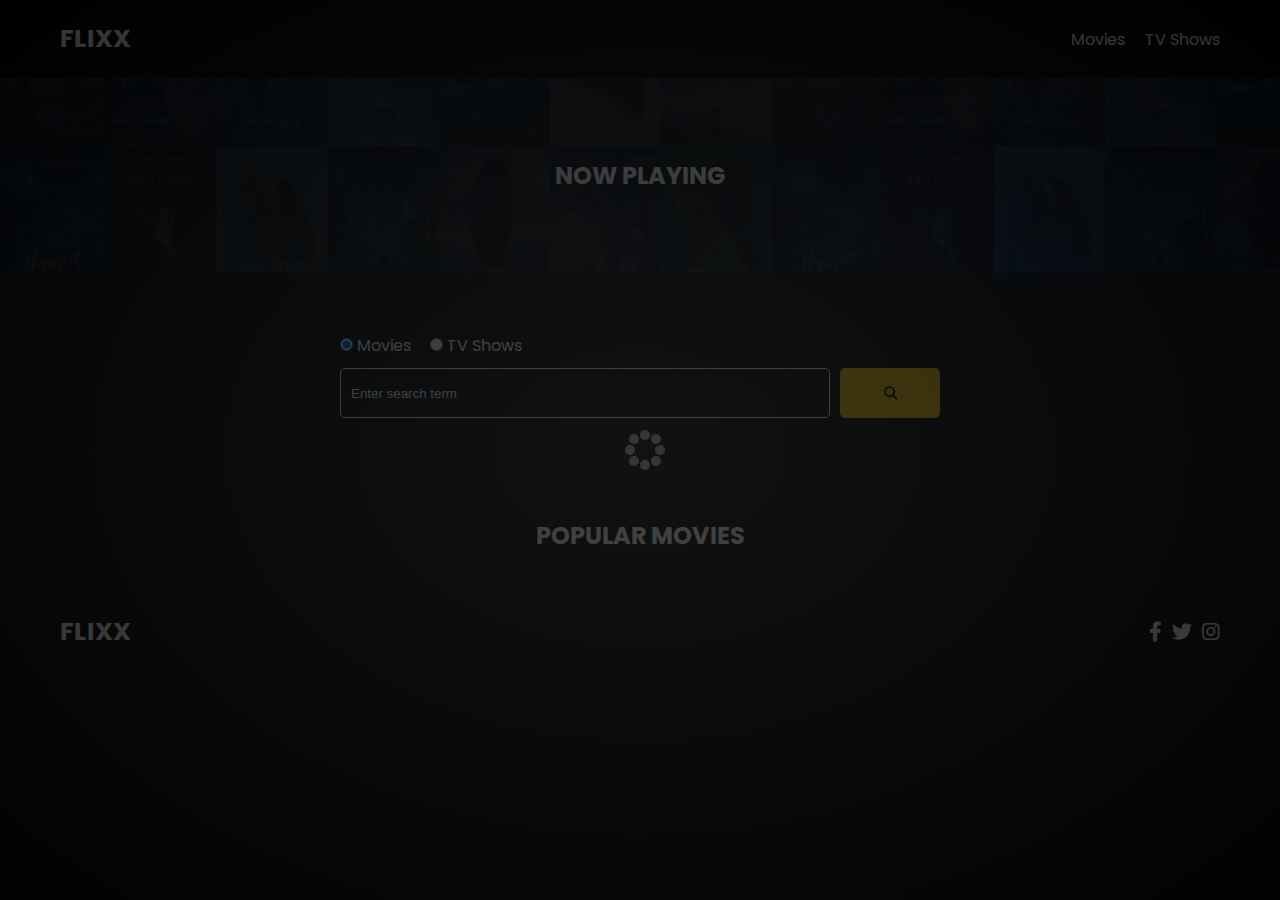
<file: index.html>
<!DOCTYPE html>
<html lang="en">
  <head>
    <meta charset="UTF-8" />
    <meta http-equiv="X-UA-Compatible" content="IE=edge" />
    <meta name="viewport" content="width=device-width, initial-scale=1.0" />
    <link rel="preconnect" href="https://fonts.googleapis.com" />
    <link rel="preconnect" href="https://fonts.gstatic.com" crossorigin />
    <link
      href="https://fonts.googleapis.com/css2?family=Poppins:wght@300;400;700&display=swap"
      rel="stylesheet"
    />
    <link rel="stylesheet" href="lib/swiper.css" />
    <link rel="stylesheet" href="lib/fontawesome.css" />
    <link rel="stylesheet" href="css/style.css" />
    <link rel="stylesheet" href="css/spinner.css" />
    <script src="lib/swiper.js"></script>
    <script src="js/script.js" defer></script>
    <title>Flixx</title>
  </head>
  <body>
    <header class="main-header">
      <div class="container">
        <div class="logo"><a href="/">FLIXX</a></div>
        <nav>
          <ul>
            <li>
              <a class="nav-link" href="/">Movies</a>
            </li>
            <li>
              <a class="nav-link" href="/shows.html">TV Shows</a>
            </li>
          </ul>
        </nav>
      </div>
    </header>

    <!-- Now Playing Section -->
    <section class="now-playing">
      <h2>Now Playing</h2>
      <div class="swiper">
        <div class="swiper-wrapper">
          <!-- <div class="swiper-slide">
            <a href="movie-details.html?id=1">
              <img src="./images/no-image.jpg" alt="Movie Title" />
            </a>
            <h4 class="swiper-rating">
              <i class="fas fa-star text-secondary"></i> 8 / 10
            </h4>
          </div>  -->
        </div>
      </div>
    </section>

    <!-- Search Movies -->
    <section class="search">
      <div class="container">
        <div id="alert"></div>
        <form action="/search.html" class="search-form">
          <!-- movies and shows radio box -->
          <div class="search-radio">
            <input type="radio" id="movie" name="type" value="movie" checked />
            <label for="movies">Movies</label>
            <input type="radio" id="tv" name="type" value="tv" />
            <label for="shows">TV Shows</label>
          </div>
          <div class="search-flex">
            <input
              type="text"
              name="search-term"
              id="search-term"
              placeholder="Enter search term"
            />
            <button class="btn" type="submit">
              <i class="fas fa-search"></i>
            </button>
          </div>
        </form>
      </div>
    </section>

    <!-- Popular Movies -->
    <section class="container">
      <h2>Popular Movies</h2>
      <div id="popular-movies" class="grid">
        <!-- <div class="card">
          <a href="movie-details.html?id=1">
            <img
              src="images/no-image.jpg"
              class="card-img-top"
              alt="Movie Title"
            />
          </a>
          <div class="card-body">
            <h5 class="card-title">Movie Title</h5>
            <p class="card-text">
              <small class="text-muted">Release: XX/XX/XXXX</small>
            </p>
          </div>
        </div>
        <div class="card">
          <a href="movie-details.html?id=1">
            <img
              src="images/no-image.jpg"
              class="card-img-top"
              alt="Movie Title"
            />
          </a>
          <div class="card-body">
            <h5 class="card-title">Movie Title</h5>
            <p class="card-text">
              <small class="text-muted">Release: XX/XX/XXXX</small>
            </p>
          </div>
        </div>
        <div class="card">
          <a href="movie-details.html?id=1">
            <img
              src="images/no-image.jpg"
              class="card-img-top"
              alt="Movie Title"
            />
          </a>
          <div class="card-body">
            <h5 class="card-title">Movie Title</h5>
            <p class="card-text">
              <small class="text-muted">Release: XX/XX/XXXX</small>
            </p>
          </div>
        </div>
        <div class="card">
          <a href="movie-details.html?id=1">
            <img
              src="images/no-image.jpg"
              class="card-img-top"
              alt="Movie Title"
            />
          </a>
          <div class="card-body">
            <h5 class="card-title">Movie Title</h5>
            <p class="card-text">
              <small class="text-muted">Release: XX/XX/XXXX</small>
            </p>
          </div>
        </div>
        <div class="card">
          <a href="movie-details.html?id=1">
            <img
              src="images/no-image.jpg"
              class="card-img-top"
              alt="Movie Title"
            />
          </a>
          <div class="card-body">
            <h5 class="card-title">Movie Title</h5>
            <p class="card-text">
              <small class="text-muted">Release: XX/XX/XXXX</small>
            </p>
          </div>
        </div>
        <div class="card">
          <a href="movie-details.html?id=1">
            <img
              src="images/no-image.jpg"
              class="card-img-top"
              alt="Movie Title"
            />
          </a>
          <div class="card-body">
            <h5 class="card-title">Movie Title</h5>
            <p class="card-text">
              <small class="text-muted">Release: XX/XX/XXXX</small>
            </p>
          </div>
        </div>
        <div class="card">
          <a href="movie-details.html?id=1">
            <img
              src="images/no-image.jpg"
              class="card-img-top"
              alt="Movie Title"
            />
          </a>
          <div class="card-body">
            <h5 class="card-title">Movie Title</h5>
            <p class="card-text">
              <small class="text-muted">Release: XX/XX/XXXX</small>
            </p>
          </div>
        </div>
        <div class="card">
          <a href="movie-details.html?id=1">
            <img
              src="images/no-image.jpg"
              class="card-img-top"
              alt="Movie Title"
            />
          </a>
          <div class="card-body">
            <h5 class="card-title">Movie Title</h5>
            <p class="card-text">
              <small class="text-muted">Release: XX/XX/XXXX</small>
            </p>
          </div>
        </div> -->
      </div>
    </section>

    <!-- Footer -->
    <footer class="main-footer">
      <div class="container">
        <div class="logo"><span>FLIXX</span></div>
        <div class="social-links">
          <a href="https://www.facebook.com" target="_blank"
            ><i class="fab fa-facebook-f"></i
          ></a>
          <a href="https://www.twitter.com" target="_blank"
            ><i class="fab fa-twitter"></i
          ></a>
          <a href="https://www.instagram.com" target="_blank"
            ><i class="fab fa-instagram"></i
          ></a>
        </div>
      </div>
    </footer>

    <div class="spinner"></div>
  </body>
</html>
</file>
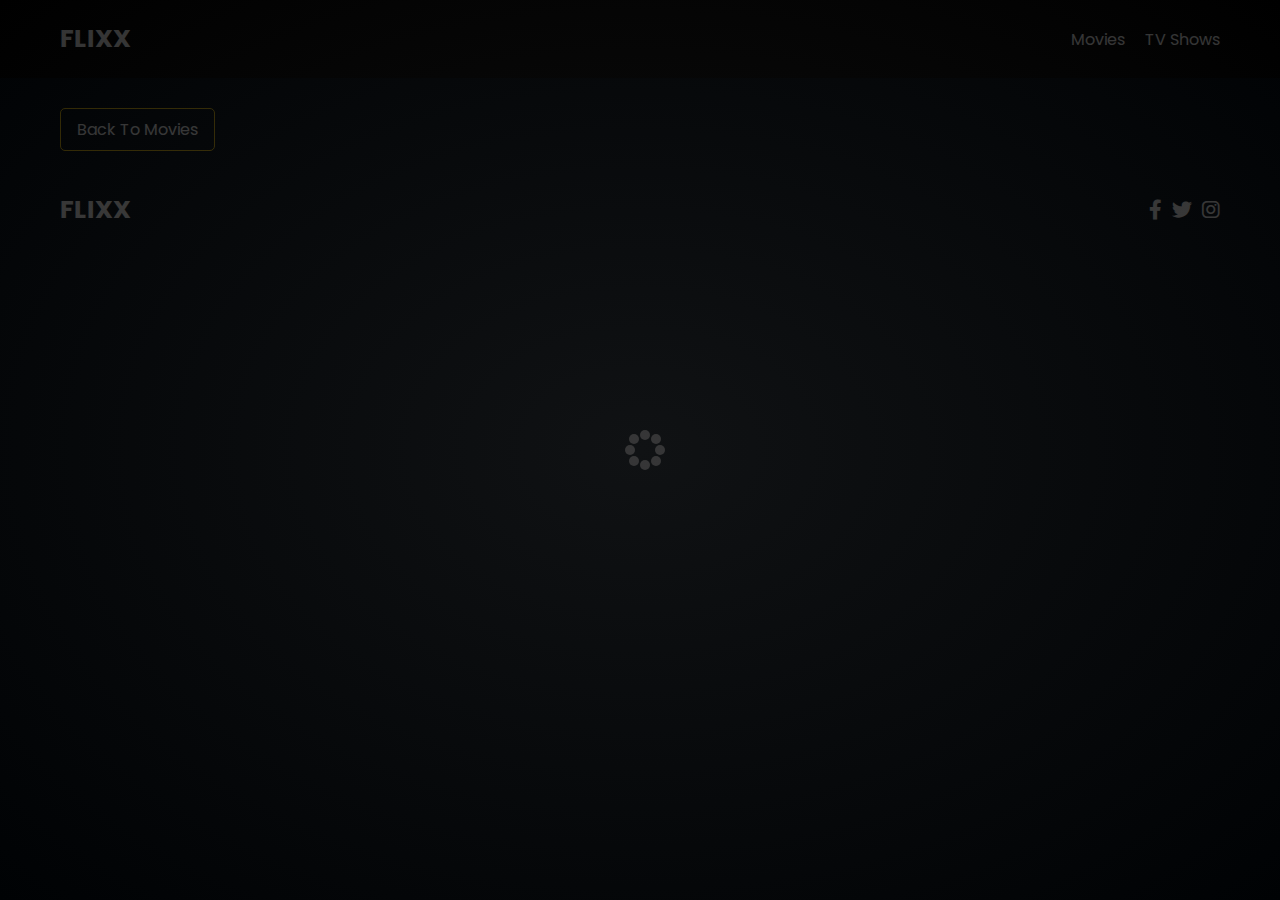
<file: movie-details.html>
<!DOCTYPE html>
<html lang="en">
  <head>
    <meta charset="UTF-8" />
    <meta http-equiv="X-UA-Compatible" content="IE=edge" />
    <meta name="viewport" content="width=device-width, initial-scale=1.0" />
    <link rel="preconnect" href="https://fonts.googleapis.com" />
    <link rel="preconnect" href="https://fonts.gstatic.com" crossorigin />
    <link
      href="https://fonts.googleapis.com/css2?family=Poppins:wght@300;400;700&display=swap"
      rel="stylesheet"
    />
    <link rel="stylesheet" href="lib/fontawesome.css" />
    <link rel="stylesheet" href="css/style.css" />
    <link rel="stylesheet" href="css/spinner.css" />
    <script src="js/script.js" defer></script>
    <title>Flixx | Movie Details</title>
  </head>
  <body>
    <header class="main-header">
      <div class="container">
        <div class="logo"><a href="/">FLIXX</a></div>
        <nav>
          <ul>
            <li>
              <a class="nav-link" href="/">Movies</a>
            </li>
            <li>
              <a class="nav-link" href="/shows.html">TV Shows</a>
            </li>
          </ul>
        </nav>
      </div>
    </header>

    <!-- Movie Details -->
    <section class="container">
      <div class="back">
        <a class="btn" href="index.html">Back To Movies</a>
      </div>
      <!-- Movie Details Output -->
      <div id="movie-details">
        <!-- <div class="details-top">
          <div>
            <img
              src="images/no-image.jpg"
              class="card-img-top"
              alt="Movie Title"
            />
          </div>
          <div>
            <h2>Movie Title</h2>
            <p>
              <i class="fas fa-star text-primary"></i>
              8 / 10
            </p>
            <p class="text-muted">Release Date: XX/XX/XXXX</p>
            <p>
              Lorem ipsum dolor sit amet consectetur adipisicing elit. Maiores
              atque molestiae error debitis provident dolore hic odit, impedit
              sint, voluptatum consectetur assumenda expedita perferendis
              obcaecati veritatis voluptatibus. Voluptatum repellat suscipit,
              quae molestiae cupiditate modi libero dolorem commodi obcaecati!
              Ratione quia corporis recusandae delectus perspiciatis consequatur
              ipsam. Cumque omnis ad recusandae.
            </p>
            <h5>Genres</h5>
            <ul class="list-group">
              <li>Genre 1</li>
              <li>Genre 2</li>
              <li>Genre 3</li>
            </ul>
            <a href="#" target="_blank" class="btn">Visit Movie Homepage</a>
          </div>
        </div>
        <div class="details-bottom">
          <h2>Movie Info</h2>
          <ul>
            <li><span class="text-secondary">Budget:</span> $1,000,000</li>
            <li><span class="text-secondary">Revenue:</span> $2,000,000</li>
            <li><span class="text-secondary">Runtime:</span> 90 minutes</li>
            <li><span class="text-secondary">Status:</span> Released</li>
          </ul>
          <h4>Production Companies</h4>
          <div class="list-group">Company 1, Company 2, Company 3</div>
        </div> -->
      </div>
    </section>

    <!-- Footer -->
    <footer class="main-footer">
      <div class="container">
        <div class="logo"><span>FLIXX</span></div>
        <div class="social-links">
          <a href="https://www.facebook.com" target="_blank"
            ><i class="fab fa-facebook-f"></i
          ></a>
          <a href="https://www.twitter.com" target="_blank"
            ><i class="fab fa-twitter"></i
          ></a>
          <a href="https://www.instagram.com" target="_blank"
            ><i class="fab fa-instagram"></i
          ></a>
        </div>
      </div>
    </footer>

    <div class="spinner"></div>
  </body>
</html>
</file>
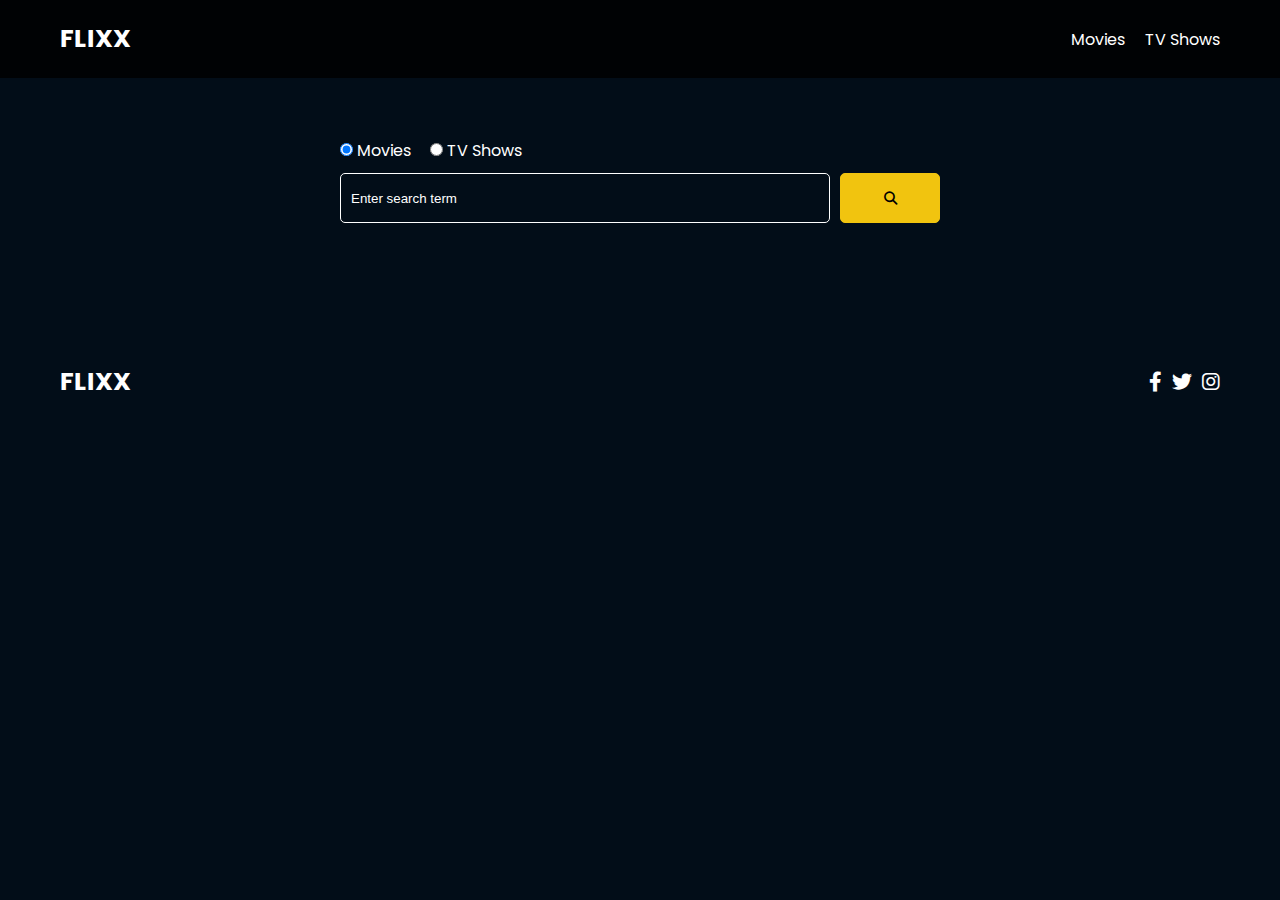
<file: search.html>
<!DOCTYPE html>
<html lang="en">
  <head>
    <meta charset="UTF-8" />
    <meta http-equiv="X-UA-Compatible" content="IE=edge" />
    <meta name="viewport" content="width=device-width, initial-scale=1.0" />
    <link rel="preconnect" href="https://fonts.googleapis.com" />
    <link rel="preconnect" href="https://fonts.gstatic.com" crossorigin />
    <link
      href="https://fonts.googleapis.com/css2?family=Poppins:wght@300;400;700&display=swap"
      rel="stylesheet"
    />
    <link rel="stylesheet" href="lib/fontawesome.css" />
    <link rel="stylesheet" href="css/style.css" />
    <link rel="stylesheet" href="css/spinner.css" />
    <script src="js/script.js" defer></script>
    <title>Flixx | Search Movies & Shows</title>
  </head>
  <body>
    <header class="main-header">
      <div class="container">
        <div class="logo"><a href="/">FLIXX</a></div>
        <nav>
          <ul>
            <li>
              <a class="nav-link" href="/">Movies</a>
            </li>
            <li>
              <a class="nav-link" href="/shows.html">TV Shows</a>
            </li>
          </ul>
        </nav>
      </div>
    </header>

    <!-- Search Movies -->
    <section class="search">
      <div class="container">
        <div id="alert"></div>
        <form action="/search.html" class="search-form">
          <div class="search-radio">
            <input type="radio" id="movie" name="type" value="movie" checked />
            <label for="movies">Movies</label>
            <input type="radio" id="tv" name="type" value="tv" />
            <label for="shows">TV Shows</label>
          </div>
          <div class="search-flex">
            <input
              type="text"
              name="search-term"
              id="search-term"
              placeholder="Enter search term"
            />
            <button class="btn" type="submit">
              <i class="fas fa-search"></i>
            </button>
          </div>
        </form>
      </div>
    </section>

    <!-- Search Results -->
    <section id="search-results-wrapper" class="container">
      <heading id="search-results-heading"></heading>
      <div id="search-results" class="grid">
        <!-- <div class="card">
          <a href="#">
            <img src="images/no-image.jpg" class="card-img-top" alt="" />
          </a>
          <div class="card-body">
            <h5 class="card-title">Movie Or Show Name</h5>
            <p class="card-text">
              <small class="text-muted">Release: XX/XX/XXXX</small>
            </p>
          </div>
        </div>
        <div class="card">
          <a href="#">
            <img src="images/no-image.jpg" class="card-img-top" alt="" />
          </a>
          <div class="card-body">
            <h5 class="card-title">Movie Or Show Name</h5>
            <p class="card-text">
              <small class="text-muted">Release: XX/XX/XXXX</small>
            </p>
          </div>
        </div>
        <div class="card">
          <a href="#">
            <img src="images/no-image.jpg" class="card-img-top" alt="" />
          </a>
          <div class="card-body">
            <h5 class="card-title">Movie Or Show Name</h5>
            <p class="card-text">
              <small class="text-muted">Release: XX/XX/XXXX</small>
            </p>
          </div>
        </div>
        <div class="card">
          <a href="#">
            <img src="images/no-image.jpg" class="card-img-top" alt="" />
          </a>
          <div class="card-body">
            <h5 class="card-title">Movie Or Show Name</h5>
            <p class="card-text">
              <small class="text-muted">Release: XX/XX/XXXX</small>
            </p>
          </div>
        </div>
        <div class="card">
          <a href="#">
            <img src="images/no-image.jpg" class="card-img-top" alt="" />
          </a>
          <div class="card-body">
            <h5 class="card-title">Movie Or Show Name</h5>
            <p class="card-text">
              <small class="text-muted">Release: XX/XX/XXXX</small>
            </p>
          </div>
        </div>
        <div class="card">
          <a href="#">
            <img src="images/no-image.jpg" class="card-img-top" alt="" />
          </a>
          <div class="card-body">
            <h5 class="card-title">Movie Or Show Name</h5>
            <p class="card-text">
              <small class="text-muted">Release: XX/XX/XXXX</small>
            </p>
          </div>
        </div>
        <div class="card">
          <a href="#">
            <img src="images/no-image.jpg" class="card-img-top" alt="" />
          </a>
          <div class="card-body">
            <h5 class="card-title">Movie Or Show Name</h5>
            <p class="card-text">
              <small class="text-muted">Release: XX/XX/XXXX</small>
            </p>
          </div>
        </div>
        <div class="card">
          <a href="#">
            <img src="images/no-image.jpg" class="card-img-top" alt="" />
          </a>
          <div class="card-body">
            <h5 class="card-title">Movie Or Show Name</h5>
            <p class="card-text">
              <small class="text-muted">Release: XX/XX/XXXX</small>
            </p>
          </div>
        </div> -->
      </div>
      <div id="pagination">
        <!-- <div class="pagination">
          <button class="btn btn-primary" id="prev">Prev</button>
          <button class="btn btn-primary" id="next">Next</button>
          <div class="page-counter">Page 1 of 5</div>
        </div> -->
      </div>
    </section>

    <!-- Footer -->
    <footer class="main-footer">
      <div class="container">
        <div class="logo"><span>FLIXX</span></div>
        <div class="social-links">
          <a href="https://www.facebook.com" target="_blank"
            ><i class="fab fa-facebook-f"></i
          ></a>
          <a href="https://www.twitter.com" target="_blank"
            ><i class="fab fa-twitter"></i
          ></a>
          <a href="https://www.instagram.com" target="_blank"
            ><i class="fab fa-instagram"></i
          ></a>
        </div>
      </div>
    </footer>

    <div class="spinner"></div>
  </body>
</html>
</file>
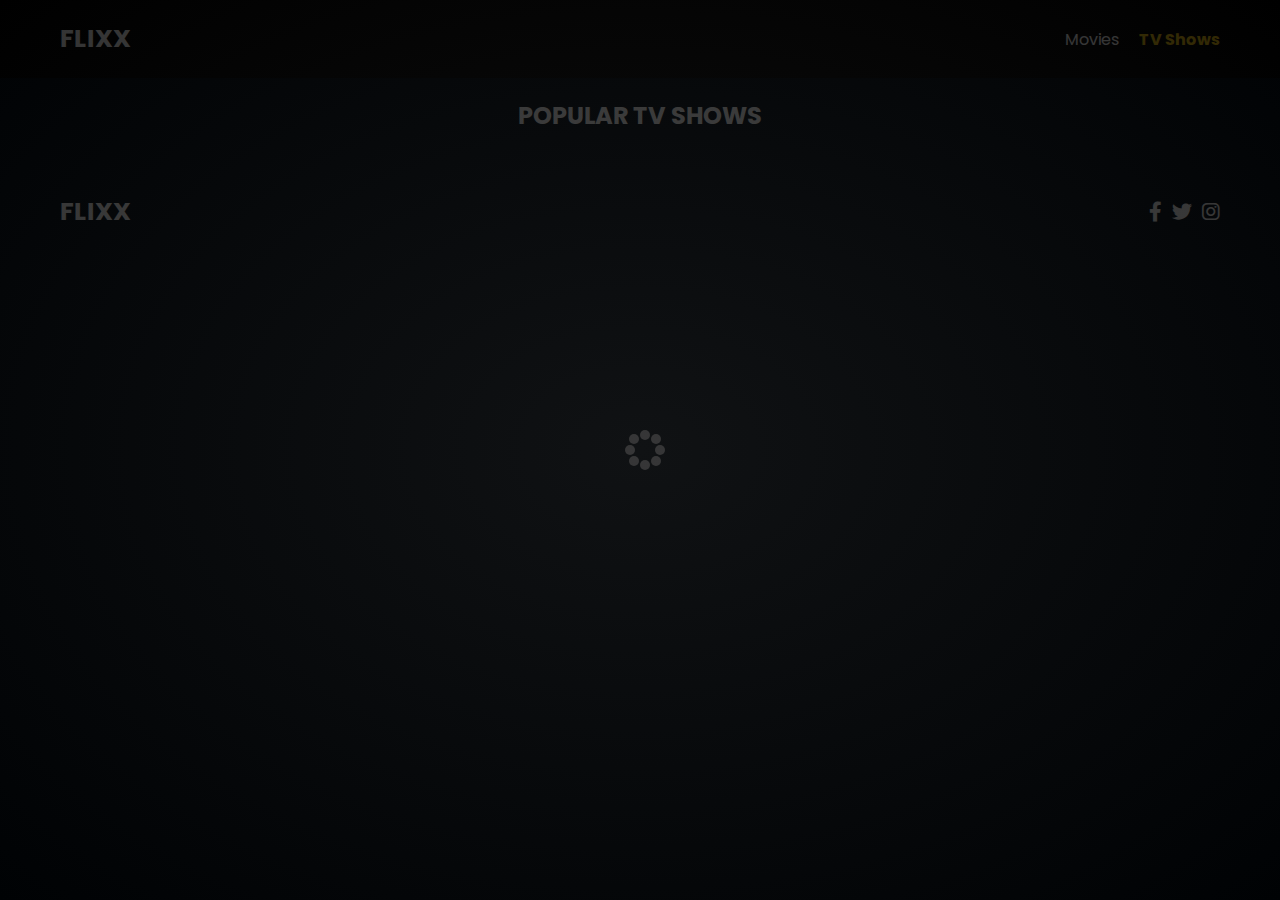
<file: shows.html>
<!DOCTYPE html>
<html lang="en">
  <head>
    <meta charset="UTF-8" />
    <meta http-equiv="X-UA-Compatible" content="IE=edge" />
    <meta name="viewport" content="width=device-width, initial-scale=1.0" />
    <link rel="preconnect" href="https://fonts.googleapis.com" />
    <link rel="preconnect" href="https://fonts.gstatic.com" crossorigin />
    <link
      href="https://fonts.googleapis.com/css2?family=Poppins:wght@300;400;700&display=swap"
      rel="stylesheet"
    />
    <link rel="stylesheet" href="lib/fontawesome.css" />
    <link rel="stylesheet" href="css/style.css" />
    <link rel="stylesheet" href="css/spinner.css" />
    <script src="js/script.js" defer></script>
    <title>Flixx</title>
  </head>
  <body>
    <header class="main-header">
      <div class="container">
        <div class="logo"><a href="/">FLIXX</a></div>
        <nav>
          <ul>
            <li>
              <a class="nav-link" href="/">Movies</a>
            </li>
            <li>
              <a class="nav-link" href="/shows.html">TV Shows</a>
            </li>
          </ul>
        </nav>
      </div>
    </header>

    <!-- Popular TV Shows -->
    <section class="container">
      <h2>Popular TV Shows</h2>
      <div id="popular-shows" class="grid">
        <!-- <div class="card">
          <a href="tv-details.html?id=1">
            <img
              src="images/no-image.jpg"
              class="card-img-top"
              alt="Show Title"
            />
          </a>
          <div class="card-body">
            <h5 class="card-title">Show Title</h5>
            <p class="card-text">
              <small class="text-muted">Aired: XX/XX/XXXX</small>
            </p>
          </div>
        </div>
        <div class="card">
          <a href="tv-details.html?id=1">
            <img
              src="images/no-image.jpg"
              class="card-img-top"
              alt="Show Title"
            />
          </a>
          <div class="card-body">
            <h5 class="card-title">Show Title</h5>
            <p class="card-text">
              <small class="text-muted">Aired: XX/XX/XXXX</small>
            </p>
          </div>
        </div>
        <div class="card">
          <a href="tv-details.html?id=1">
            <img
              src="images/no-image.jpg"
              class="card-img-top"
              alt="Show Title"
            />
          </a>
          <div class="card-body">
            <h5 class="card-title">Show Title</h5>
            <p class="card-text">
              <small class="text-muted">Aired: XX/XX/XXXX</small>
            </p>
          </div>
        </div>
        <div class="card">
          <a href="tv-details.html?id=1">
            <img
              src="images/no-image.jpg"
              class="card-img-top"
              alt="Show Title"
            />
          </a>
          <div class="card-body">
            <h5 class="card-title">Show Title</h5>
            <p class="card-text">
              <small class="text-muted">Aired: XX/XX/XXXX</small>
            </p>
          </div>
        </div>
        <div class="card">
          <a href="tv-details.html?id=1">
            <img
              src="images/no-image.jpg"
              class="card-img-top"
              alt="Show Title"
            />
          </a>
          <div class="card-body">
            <h5 class="card-title">Show Title</h5>
            <p class="card-text">
              <small class="text-muted">Aired: XX/XX/XXXX</small>
            </p>
          </div>
        </div>
        <div class="card">
          <a href="tv-details.html?id=1">
            <img
              src="images/no-image.jpg"
              class="card-img-top"
              alt="Show Title"
            />
          </a>
          <div class="card-body">
            <h5 class="card-title">Show Title</h5>
            <p class="card-text">
              <small class="text-muted">Aired: XX/XX/XXXX</small>
            </p>
          </div>
        </div>
        <div class="card">
          <a href="tv-details.html?id=1">
            <img
              src="images/no-image.jpg"
              class="card-img-top"
              alt="Show Title"
            />
          </a>
          <div class="card-body">
            <h5 class="card-title">Show Title</h5>
            <p class="card-text">
              <small class="text-muted">Aired: XX/XX/XXXX</small>
            </p>
          </div>
        </div>
        <div class="card">
          <a href="tv-details.html?id=1">
            <img
              src="images/no-image.jpg"
              class="card-img-top"
              alt="Show Title"
            />
          </a>
          <div class="card-body">
            <h5 class="card-title">Show Title</h5>
            <p class="card-text">
              <small class="text-muted">Aired: XX/XX/XXXX</small>
            </p>
          </div>
        </div> -->
      </div>
    </section>

    <!-- Footer -->
    <footer class="main-footer">
      <div class="container">
        <div class="logo"><span>FLIXX</span></div>
        <div class="social-links">
          <a href="https://www.facebook.com" target="_blank"
            ><i class="fab fa-facebook-f"></i
          ></a>
          <a href="https://www.twitter.com" target="_blank"
            ><i class="fab fa-twitter"></i
          ></a>
          <a href="https://www.instagram.com" target="_blank"
            ><i class="fab fa-instagram"></i
          ></a>
        </div>
      </div>
    </footer>

    <div class="spinner"></div>
  </body>
</html>
</file>
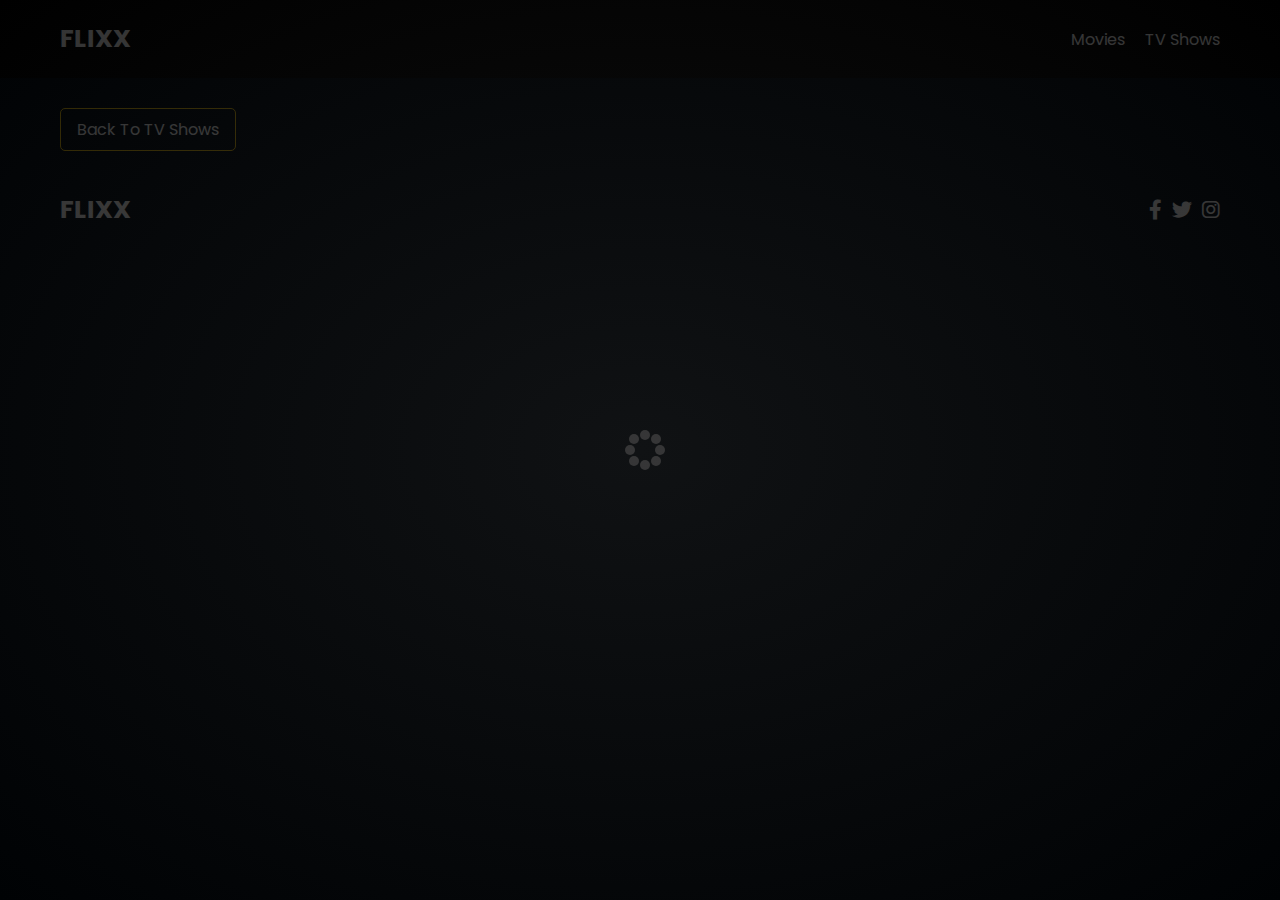
<file: tv-details.html>
<!DOCTYPE html>
<html lang="en">
  <head>
    <meta charset="UTF-8" />
    <meta http-equiv="X-UA-Compatible" content="IE=edge" />
    <meta name="viewport" content="width=device-width, initial-scale=1.0" />
    <link rel="preconnect" href="https://fonts.googleapis.com" />
    <link rel="preconnect" href="https://fonts.gstatic.com" crossorigin />
    <link
      href="https://fonts.googleapis.com/css2?family=Poppins:wght@300;400;700&display=swap"
      rel="stylesheet"
    />
    <link rel="stylesheet" href="lib/fontawesome.css" />
    <link rel="stylesheet" href="css/style.css" />
    <link rel="stylesheet" href="css/spinner.css" />
    <script src="js/script.js" defer></script>
    <title>Flixx | Show Details</title>
  </head>
  <body>
    <header class="main-header">
      <div class="container">
        <div class="logo"><a href="/">FLIXX</a></div>
        <nav>
          <ul>
            <li>
              <a class="nav-link" href="/">Movies</a>
            </li>
            <li>
              <a class="nav-link" href="/shows.html">TV Shows</a>
            </li>
          </ul>
        </nav>
      </div>
    </header>

    <!-- Show Details -->
    <section class="container">
      <div class="back">
        <a class="btn" href="shows.html">Back To TV Shows</a>
      </div>
      <!-- Show Details Output -->
      <div id="show-details">
        <!-- <div class="details-top">
          <div>
            <img
              src="images/no-image.jpg"
              class="card-img-top"
              alt="Show Name"
            />
          </div>
          <div>
            <h2>Show Name</h2>
            <p>
              <i class="fas fa-star text-primary"></i>
              8 / 10
            </p>
            <p class="text-muted">Release Date: XX/XX/XXXX</p>
            <p>
              Lorem, ipsum dolor sit amet consectetur adipisicing elit. Nemo
              aut, illum nesciunt esse cum tempora ipsa animi unde repellendus
              recusandae, quidem libero labore beatae sint nostrum inventore!
              Inventore libero sit exercitationem non magni odio nobis dolorum
              quae, deserunt quo unde labore consequuntur amet voluptatum vitae
              omnis dignissimos error quasi tempora?
            </p>
            <h5>Genres</h5>
            <ul class="list-group">
              <li>Genre 1</li>
              <li>Genre 2</li>
              <li>Genre 3</li>
            </ul>
            <a href="#" target="_blank" class="btn">Visit Show Homepage</a>
          </div>
        </div>
        <div class="details-bottom">
          <h2>Show Info</h2>
          <ul>
            <li><span class="text-secondary">Number Of Episodes:</span> 50</li>
            <li>
              <span class="text-secondary">Last Episode To Air:</span> Last
              Aired Show Episode
            </li>
            <li><span class="text-secondary">Status:</span> Released</li>
          </ul>
          <h4>Production Companies</h4>
          <div class="list-group">Company 1, Company 2, Company 3</div>
        </div> -->
      </div>
    </section>

    <!-- Footer -->
    <footer class="main-footer">
      <div class="container">
        <div class="logo"><span>FLIXX</span></div>
        <div class="social-links">
          <a href="https://www.facebook.com" target="_blank"
            ><i class="fab fa-facebook-f"></i
          ></a>
          <a href="https://www.twitter.com" target="_blank"
            ><i class="fab fa-twitter"></i
          ></a>
          <a href="https://www.instagram.com" target="_blank"
            ><i class="fab fa-instagram"></i
          ></a>
        </div>
      </div>
    </footer>

    <div class="spinner"></div>
  </body>
</html>
</file>
<file: css/style.css>
*,
*::before,
*::after {
  box-sizing: border-box;
  padding: 0;
  margin: 0;
}

:root {
  --color-primary: #020d18;
  --color-secondary: #f1c40f;
}

body {
  font-family: "Poppins", sans-serif;
  font-size: 16px;
  background: var(--color-primary);
  color: #fff;
  overflow-x: hidden;
}

a {
  color: #fff;
  text-decoration: none;
}

ul {
  list-style: none;
}

.text-primary {
  color: var(--color-secondary);
}

.text-secondary {
  color: var(--color-secondary);
}

.active {
  color: var(--color-secondary);
  font-weight: 700;
}

.back {
  margin-top: 30px;
}

.btn {
  display: inline-block;
  padding: 0.5rem 1rem;
  border: 1px solid var(--color-secondary);
  border-radius: 5px;
  color: #fff;
  cursor: pointer;
  background: transparent;
  transition: all 0.3s ease-in-out;
}

.btn:hover {
  background: var(--color-secondary);
  color: #000;
}

.btn:disabled {
  border-color: #ccc;
  cursor: not-allowed;
}

.btn:disabled:hover {
  background: transparent;
  color: #fff;
}

.container {
  max-width: 1200px;
  width: 100%;
  margin: 0 auto;
  padding: 0 20px;
}

.main-header .container {
  display: flex;
  justify-content: space-between;
  align-items: center;
  padding: 0 20px;
}

.main-header {
  padding: 20px 0;
  background: rgba(0, 0, 0, 0.8);
}

.main-header .logo {
  color: #fff;
  font-size: 25px;
  font-weight: 700;
  text-transform: uppercase;
}

.main-header ul {
  display: flex;
}

.main-header ul li {
  margin-left: 20px;
}

.main-header ul li a {
  font-size: 16px;
}

.main-header ul li a:hover {
  color: var(--color-secondary);
}

/* Grid */
.grid {
  display: grid;
  grid-template-columns: repeat(auto-fit, minmax(250px, 1fr));
  grid-gap: 20px;
}

/* Card */
.card {
  background: #04376b;
  padding: 5px;
}

.card img {
  width: 100%;
}

.card-body {
  padding: 10px;
  font-size: 20px;
}

.card:hover {
  transform: scale(1.05);
  transition: all 0.5s ease-in-out;
  background: #0a4b8f;
}

/* Footer */
.main-footer {
  background: #020d18;
  padding: 20px 0;
  margin-top: 20px;
}

.main-footer .container {
  display: flex;
  justify-content: space-between;
  align-items: center;
}

.main-footer .container .logo {
  color: #fff;
  font-size: 25px;
  font-weight: 700;
  text-transform: uppercase;
}

.main-footer .container .social-links {
  display: flex;
  font-size: 20px;
}

.main-footer .container .social-links a {
  margin-left: 10px;
  color: #fff;
}

.main-footer .container .social-links a:hover {
  color: var(--color-secondary);
}

/* Section: Now Playing */

section.now-playing {
  padding: 60px;
  background: url(../images/showcase-bg.jpg) no-repeat center center/cover;
}

section h2 {
  margin: 20px 0;
  text-align: center;
  text-transform: uppercase;
}

/* Slider */
.swiper {
  width: 100%;
  height: 50%;
}

.swiper-slide {
  text-align: center;
  font-size: 18px;
  background: var(--color-primary);
  display: flex;
  flex-direction: column;
  justify-content: center;
  align-items: center;
}

.swiper-slide img {
  display: block;
  width: 100%;
  height: 100%;
  object-fit: cover;
}

.swiper-rating {
  padding: 10px;
}

/* Movie Details */
.details-top {
  display: flex;
  justify-content: space-between;
  align-items: center;
  margin: 50px 0 30px;
}

.details-top img {
  width: 400px;
  height: 100%;
  margin-right: 60px;
  object-fit: cover;
}

.details-top p {
  margin: 20px 0;
}

.details-top .btn {
  margin-top: 20px;
}

.details-bottom {
}

.details-bottom li {
  margin: 15px 0;
  padding-bottom: 8px;
  border-bottom: 1px solid #fff;
  border-color: rgba(255, 255, 255, 0.1);
}

/* Search */
.search {
  padding: 60px;
  margin-bottom: 40px;
}

.search .container {
  display: flex;
  justify-content: center;
  align-items: center;
  flex-direction: column;
}

.search .container h2 {
  margin-bottom: 20px;
}

.search .container form {
  width: 100%;
  max-width: 600px;
}

.search-radio label {
  margin-right: 15px;
}

.search-flex {
  display: flex;
  justify-content: space-between;
  align-items: center;
  margin-top: 10px;
}

.search .container form input[type="text"] {
  flex: 6;
  width: 100%;
  height: 50px;
  padding: 10px;
  margin-right: 10px;
  border: 1px solid #fff;
  border-radius: 5px;
  background: transparent;
  color: #fff;
}

.search .container form input[type="text"]::placeholder {
  color: #fff;
}

.search .container form input[type="text"]:focus {
  outline: none;
}

.search .container form button {
  flex: 1;
  display: block;
  width: 100%;
  padding: 10px;
  border-radius: 5px;
  height: 50px;
  cursor: pointer;
  background: var(--color-secondary);
  color: #000;
}

.search .container form button:hover {
  background: transparent;
  color: #fff;
}

.pagination {
  margin-top: 20px;
}

.page-counter {
  margin-top: 10px;
}

/* Alert */
.alert {
  padding: 10px 20px;
  margin-bottom: 20px;
  border-radius: 5px;
}

.alert-success {
  background: green;
}

.alert-error {
  background: red;
}
</file>
<file: css/spinner.css>
/* Spinner From: https://codepen.io/tbrownvisuals/pen/edGYvx */
.spinner {
  position: fixed;
  z-index: 999;
  height: 2em;
  width: 2em;
  overflow: show;
  margin: auto;
  top: 0;
  left: 0;
  bottom: 0;
  right: 0;
  display: none;
}

.show {
  display: block;
}

/* Transparent Overlay */
.spinner:before {
  content: "";
  display: block;
  position: fixed;
  top: 0;
  left: 0;
  width: 100%;
  height: 100%;
  background: radial-gradient(rgba(20, 20, 20, 0.8), rgba(0, 0, 0, 0.8));

  background: -webkit-radial-gradient(
    rgba(20, 20, 20, 0.8),
    rgba(0, 0, 0, 0.8)
  );
}

/* :not(:required) hides these rules from IE9 and below */
.spinner:not(:required) {
  /* hide "loading..." text */
  font: 0/0 a;
  color: transparent;
  text-shadow: none;
  background-color: transparent;
  border: 0;
}

.spinner:not(:required):after {
  content: "";
  display: block;
  font-size: 10px;
  width: 1em;
  height: 1em;
  margin-top: -0.5em;
  -webkit-animation: spinner 150ms infinite linear;
  -moz-animation: spinner 150ms infinite linear;
  -ms-animation: spinner 150ms infinite linear;
  -o-animation: spinner 150ms infinite linear;
  animation: spinner 150ms infinite linear;
  border-radius: 0.5em;
  -webkit-box-shadow: rgba(255, 255, 255, 0.75) 1.5em 0 0 0,
    rgba(255, 255, 255, 0.75) 1.1em 1.1em 0 0,
    rgba(255, 255, 255, 0.75) 0 1.5em 0 0,
    rgba(255, 255, 255, 0.75) -1.1em 1.1em 0 0,
    rgba(255, 255, 255, 0.75) -1.5em 0 0 0,
    rgba(255, 255, 255, 0.75) -1.1em -1.1em 0 0,
    rgba(255, 255, 255, 0.75) 0 -1.5em 0 0,
    rgba(255, 255, 255, 0.75) 1.1em -1.1em 0 0;
  box-shadow: rgba(255, 255, 255, 0.75) 1.5em 0 0 0,
    rgba(255, 255, 255, 0.75) 1.1em 1.1em 0 0,
    rgba(255, 255, 255, 0.75) 0 1.5em 0 0,
    rgba(255, 255, 255, 0.75) -1.1em 1.1em 0 0,
    rgba(255, 255, 255, 0.75) -1.5em 0 0 0,
    rgba(255, 255, 255, 0.75) -1.1em -1.1em 0 0,
    rgba(255, 255, 255, 0.75) 0 -1.5em 0 0,
    rgba(255, 255, 255, 0.75) 1.1em -1.1em 0 0;
}

/* Animation */

@-webkit-keyframes spinner {
  0% {
    -webkit-transform: rotate(0deg);
    -moz-transform: rotate(0deg);
    -ms-transform: rotate(0deg);
    -o-transform: rotate(0deg);
    transform: rotate(0deg);
  }
  100% {
    -webkit-transform: rotate(360deg);
    -moz-transform: rotate(360deg);
    -ms-transform: rotate(360deg);
    -o-transform: rotate(360deg);
    transform: rotate(360deg);
  }
}
@-moz-keyframes spinner {
  0% {
    -webkit-transform: rotate(0deg);
    -moz-transform: rotate(0deg);
    -ms-transform: rotate(0deg);
    -o-transform: rotate(0deg);
    transform: rotate(0deg);
  }
  100% {
    -webkit-transform: rotate(360deg);
    -moz-transform: rotate(360deg);
    -ms-transform: rotate(360deg);
    -o-transform: rotate(360deg);
    transform: rotate(360deg);
  }
}
@-o-keyframes spinner {
  0% {
    -webkit-transform: rotate(0deg);
    -moz-transform: rotate(0deg);
    -ms-transform: rotate(0deg);
    -o-transform: rotate(0deg);
    transform: rotate(0deg);
  }
  100% {
    -webkit-transform: rotate(360deg);
    -moz-transform: rotate(360deg);
    -ms-transform: rotate(360deg);
    -o-transform: rotate(360deg);
    transform: rotate(360deg);
  }
}
@keyframes spinner {
  0% {
    -webkit-transform: rotate(0deg);
    -moz-transform: rotate(0deg);
    -ms-transform: rotate(0deg);
    -o-transform: rotate(0deg);
    transform: rotate(0deg);
  }
  100% {
    -webkit-transform: rotate(360deg);
    -moz-transform: rotate(360deg);
    -ms-transform: rotate(360deg);
    -o-transform: rotate(360deg);
    transform: rotate(360deg);
  }
}
</file>
